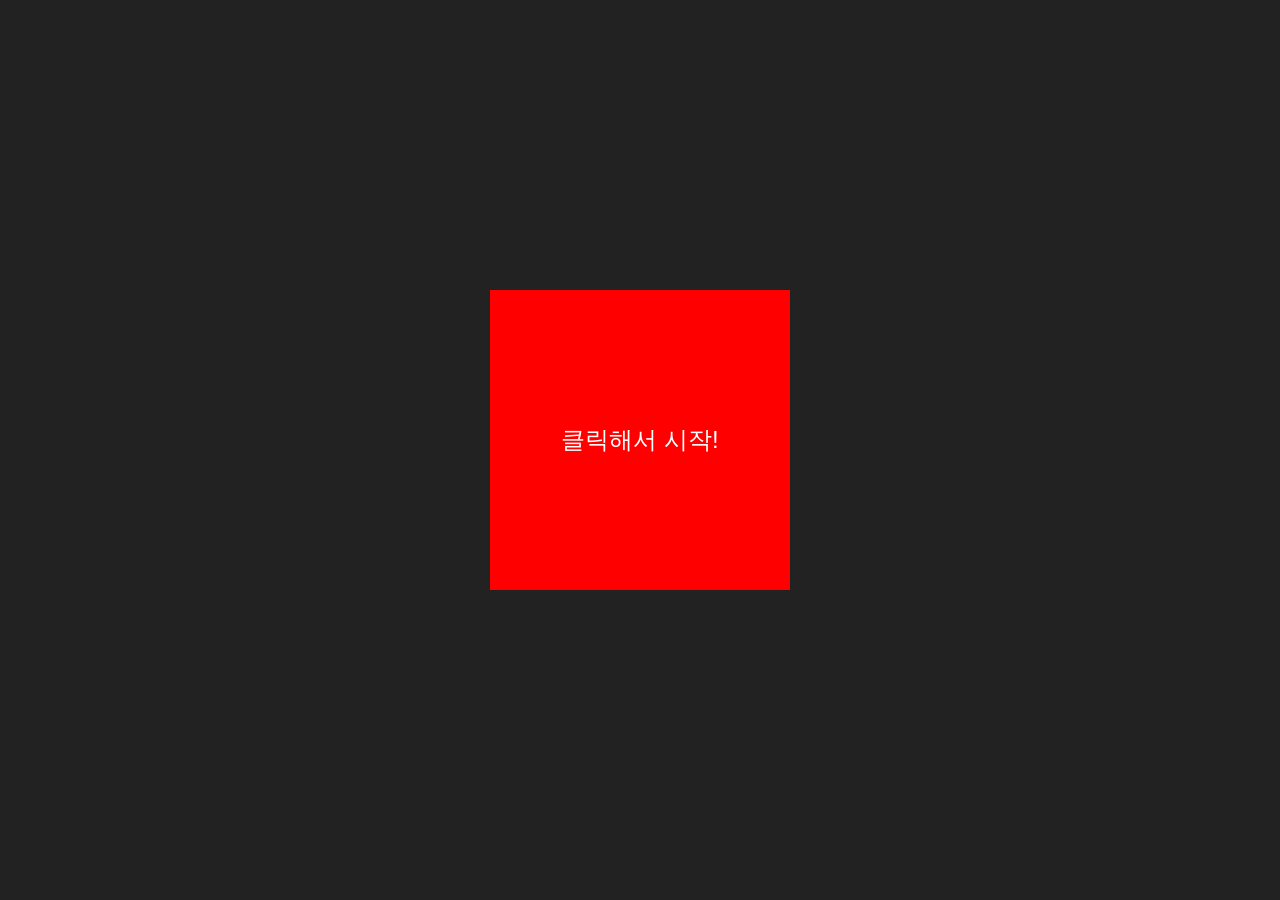
<file: game_1.html>
<!DOCTYPE html>
<html lang="ko">
  <head>
    <meta charset="UTF-8" />
    <title>반응속도 테스트</title>
    <style>
      body,
      html {
        height: 100%;
        margin: 0;
        font-family: Arial, sans-serif;
        display: flex;
        justify-content: center;
        align-items: center;
        background-color: #222;
        color: white;
      }

      #box {
        width: 300px;
        height: 300px;
        background-color: red;
        display: flex;
        justify-content: center;
        align-items: center;
        font-size: 24px;
        cursor: pointer;
        user-select: none;
      }

      #result {
        margin-top: 20px;
        font-size: 20px;
      }
    </style>
  </head>
  <body>
    <div>
      <div id="box">클릭해서 시작!</div>
      <div id="result"></div>
    </div>

    <script>
      const box = document.getElementById("box");
      const result = document.getElementById("result");
      let startTime, timeoutId;
      let ready = false;

      function startGame() {
        box.style.backgroundColor = "red";
        box.textContent = "기다리세요...";
        result.textContent = "";
        ready = false;

        const delay = Math.random() * 3000 + 2000; // 2~5초 랜덤 대기

        timeoutId = setTimeout(() => {
          box.style.backgroundColor = "green";
          box.textContent = "지금 클릭!";
          startTime = new Date().getTime();
          ready = true;
        }, delay);
      }

      box.addEventListener("click", () => {
        if (!startTime && !ready) {
          startGame();
        } else if (ready) {
          const endTime = new Date().getTime();
          const reactionTime = endTime - startTime;
          box.textContent = "클릭해서 다시 시작";
          result.textContent = `반응속도: ${reactionTime}ms`;
          ready = false;
          startTime = null;
        } else {
          clearTimeout(timeoutId);
          box.textContent = "너무 빨라요! 다시 시작!";
          result.textContent = "";
          startTime = null;
          ready = false;
        }
      });
    </script>
  </body>
</html>
</file>
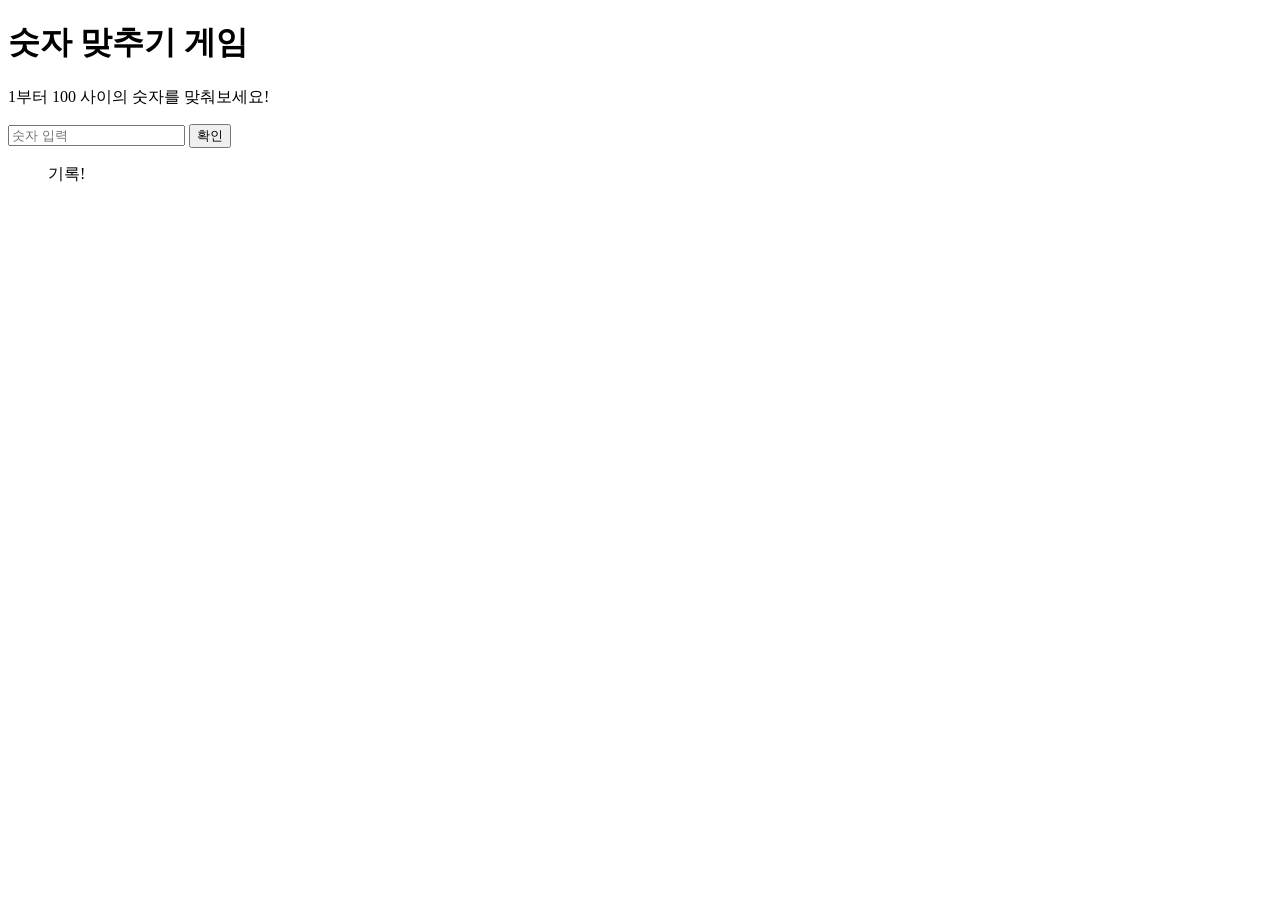
<file: game_2.html>
<!DOCTYPE html>
<html>
  <head>
    <title>숫자 맞추기 게임</title>
  </head>
  <body>
    <h1>숫자 맞추기 게임</h1>
    <p>1부터 100 사이의 숫자를 맞춰보세요!</p>
    <input type="number" id="guessInput" placeholder="숫자 입력" />
    <button onclick="checkGuess()">확인</button>
    <p id="message"></p>
    <ul id="list" style="list-style-type: none">
      <li>기록!</li>
    </ul>
    <script>
      const answer = Math.floor(Math.random() * 100) + 1;
      let attempts = 0;

      function checkGuess() {
        const input = document.getElementById("guessInput");
        const guess = Number(input.value);

        attempts++;
        const message = document.getElementById("message");
        const li = document.createElement("li");
        if (guess === answer) {
          message.textContent = `${guess} 정답! ${attempts}번 만에 맞췄어요 🎉`;
        } else if (guess < answer) {
          message.textContent = "너무 작아요! ⬆️";
          li.textContent = `${guess}: 너무 작아요! ⬆️`;
          list.appendChild(li);
        } else {
          message.textContent = "너무 커요! ⬇️";
          li.textContent = `${guess}: 너무 커요! ⬇️`;
          list.appendChild(li);
        }
        input.value = "";
      }
      document
        .getElementById("guessInput")
        .addEventListener("keypress", function (event) {
          if (event.key === "Enter") {
            event.preventDefault();
            checkGuess();
          }
        });
    </script>
  </body>
</html>
</file>
